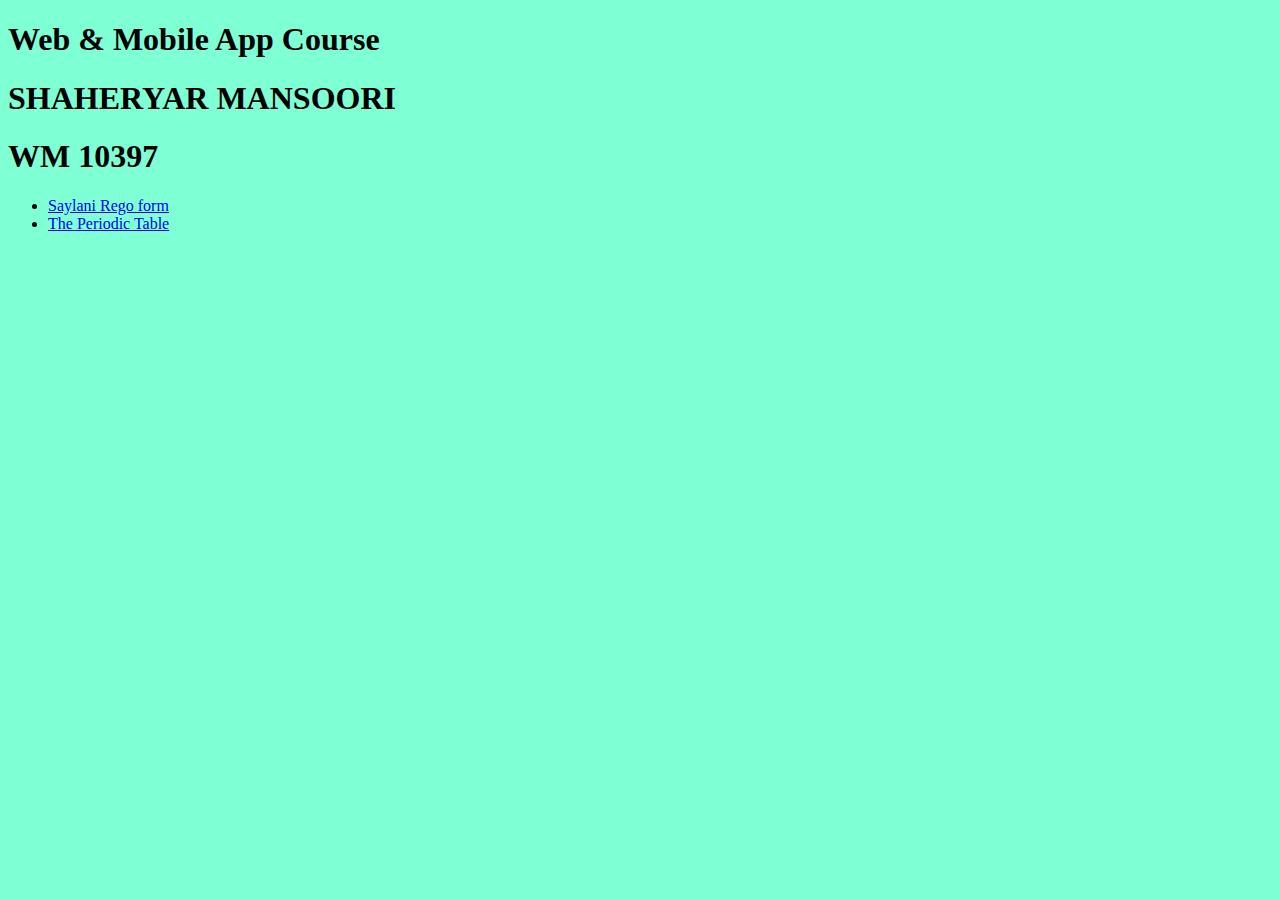
<file: index.html>
<!DOCTYPE html>
<html lang="en">
<head >
      <title>Document</title>
      <link rel="style" href="style.css">
</head>

<body style="background-color: aquamarine;">

    <h1>   Web & Mobile App Course </h1>
    <h1>    SHAHERYAR MANSOORI </h1>
    <h1> WM 10397 </h1>
   
    <ul >
        <li><a href="homee.html">Saylani Rego form</a></li>
        <li> <a href="Periodic.html">The Periodic Table</a></li>
    </ul>
    
</body>
</html>
</file>
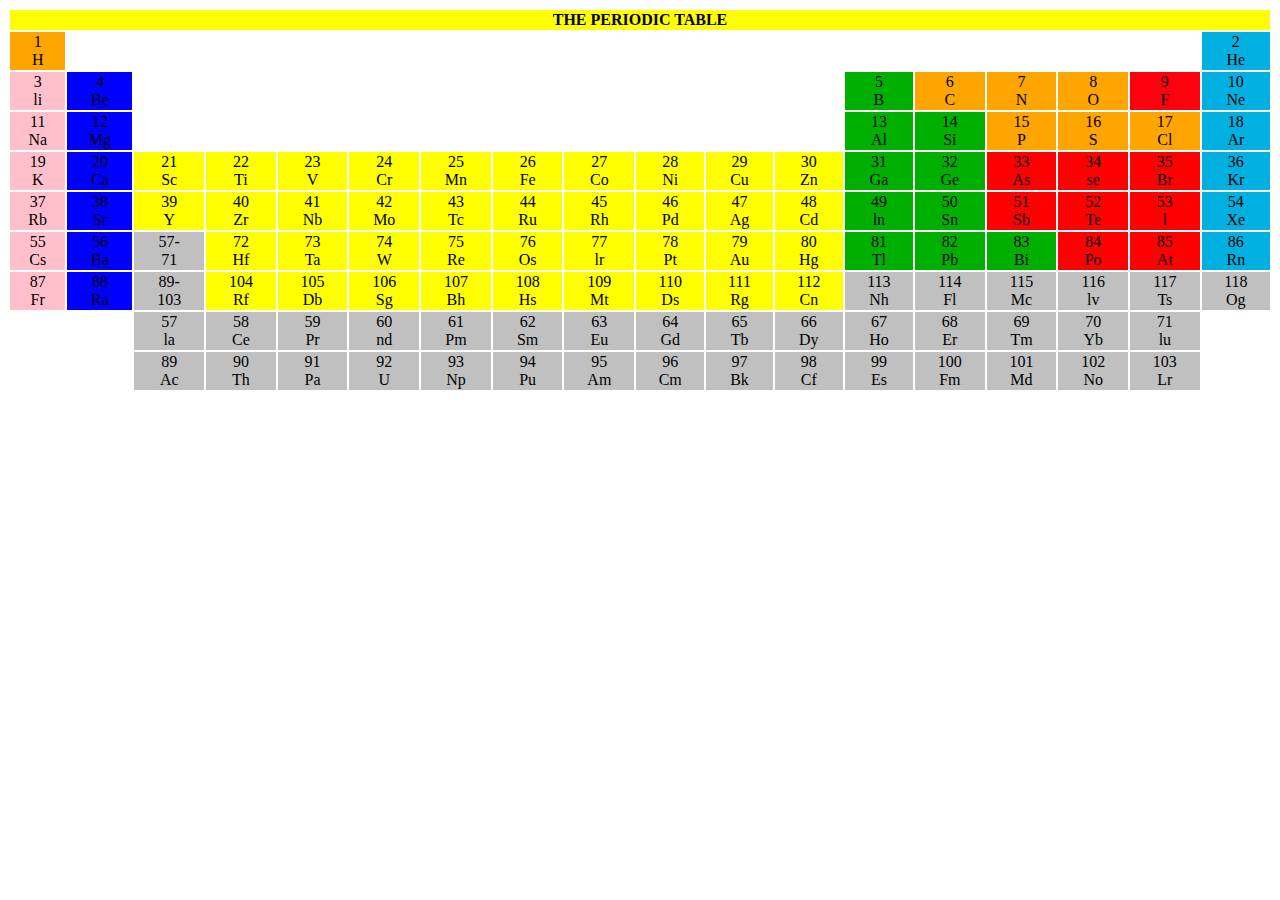
<file: Periodic.html>
<!DOCTYPE html>
<html lang="en">
<head>
    <title>Document</title>
</head>
<body>
    <table align="center" width="100%">
        <tr>
            <th bold colspan="18" bgcolor="YELLOw">THE PERIODIC TABLE</th>
        </tr>
        <tr>
            <td bgcolor="orange" align="center">1<br>H</td>
             <td colspan="16"></td>
            <td bgcolor="sky blue"align="center">2<br>He</td>
        </tr>
        <tr>
            <td bgcolor="pink"align="center">3<br>li</td>
            <td bgcolor="blue"align="center">4<br>Be</td>
            <td colspan="10"align="center"></td>
            <td bgcolor="light brown"align="center">5<br>B</td>
            <td bgcolor="orange"align="center">6<br>C</td>
            <td bgcolor="orange"align="center">7<br>N</td>
            <td bgcolor="orange"align="center">8<br>O</td>
            <td bgcolor="off white"align="center">9<br>F</td>
            <td bgcolor="sky blue"align="center">10<br>Ne</td>
        </tr>
        <tr>
            <td bgcolor="pink"align="center">11<br>Na</td>
            <td bgcolor="blue"align="center">12<br>Mg</td>
            <td colspan="10"></td>
            <td bgcolor="light brown"align="center">13<br>Al</td>
            <td bgcolor="light brown"align="center">14<br>Si</td>
            <td bgcolor="orange"align="center">15<br>P</td>
            <td bgcolor="orange"align="center">16<br>S</td>
            <td bgcolor="orange"align="center">17<br>Cl</td>
            <td bgcolor="sky blue"align="center">18<br>Ar</td>
        </tr>
        <tr>
            <td bgcolor="pink"align="center">19<br>K</td>
            <td bgcolor="blue"align="center">20<br>Ca</td>
            <td bgcolor="yellow"align="center">21<br>Sc</td>
            <td bgcolor="yellow"align="center">22<br>Ti</td>
            <td bgcolor="yellow"align="center">23<br>V</td>
            <td bgcolor="yellow"align="center">24<br>Cr</td>
            <td bgcolor="yellow"align="center">25<br>Mn</td>
            <td bgcolor="yellow"align="center">26<br>Fe</td>
            <td bgcolor="yellow"align="center">27<br>Co</td>
            <td bgcolor="yellow"align="center">28<br>Ni</td>
            <td bgcolor="yellow"align="center">29<br>Cu</td>
            <td bgcolor="yellow"align="center">30<br>Zn</td>
            <td bgcolor="light brown"align="center">31<br>Ga</td>
            <td bgcolor="light brown"align="center">32<br>Ge</td>
            <td bgcolor="red"align="center">33<br>As</td>
            <td bgcolor="red"align="center">34<br>se</td>
            <td bgcolor="red"align="center">35<br>Br</td>
            <td bgcolor="sky blue"align="center">36<br>Kr</td>
        </tr>
        <tr>
            <td bgcolor="pink"align="center">37<br>Rb</td>
            <td bgcolor="blue"align="center">38<br>Sr</td>
            <td bgcolor="yellow"align="center">39<br>Y</td>
            <td bgcolor="yellow"align="center">40<br>Zr</td>
            <td bgcolor="yellow"align="center">41<br>Nb</td>
            <td bgcolor="yellow"align="center">42<br>Mo</td>
            <td bgcolor="yellow"align="center">43<br>Tc</td>
            <td bgcolor="yellow"align="center">44<br>Ru</td>
            <td bgcolor="yellow"align="center">45<br>Rh</td>
            <td bgcolor="yellow"align="center">46<br>Pd</td>
            <td bgcolor="yellow"align="center">47<br>Ag</td>
            <td bgcolor="yellow"align="center">48<br>Cd</td>
            <td bgcolor="light brown"align="center">49<br>ln</td>
            <td bgcolor="light brown"align="center">50<br>Sn</td>
            <td bgcolor="red"align="center">51<br>Sb</td>
            <td bgcolor="red"align="center">52<br>Te</td>
            <td bgcolor="red"align="center">53<br>l</td>
            <td bgcolor="sky blue"align="center">54<br>Xe</td>
        </tr>
        <tr>
            <td bgcolor="pink"align="center">55<br>Cs</td>
            <td bgcolor="blue"align="center">56<br>Ba</td>
            <td bgcolor="silver"align="center">57-<br>71</td>
            <td bgcolor="yellow"align="center">72<br>Hf</td>
            <td bgcolor="yellow"align="center">73<br>Ta</td>
            <td bgcolor="yellow"align="center">74<br>W</td>
            <td bgcolor="yellow"align="center">75<br>Re</td>
            <td bgcolor="yellow"align="center">76<br>Os</td>
            <td bgcolor="yellow"align="center">77<br>lr</td>
            <td bgcolor="yellow"align="center">78<br>Pt</td>
            <td bgcolor="yellow"align="center">79<br>Au</td>
            <td bgcolor="yellow"align="center">80<br>Hg</td>
            <td bgcolor="light brown"align="center">81<br>Tl</td>
            <td bgcolor="light brown"align="center">82<br>Pb</td>
            <td bgcolor="light brown"align="center">83<br>Bi</td>
            <td bgcolor="red"align="center">84<br>Po</td>
            <td bgcolor="red"align="center">85<br>At</td>
            <td bgcolor="sky blue"align="center">86<br>Rn</td>
        </tr>
        <tr>
            <td bgcolor="pink" rowspan="1"align="center">87<br>Fr</td>
            <td bgcolor="blue"align="center">88<br>Ra</td>
            <td bgcolor="silver"align="center">89-<br>103</td>
            <td bgcolor="yellow"align="center">104<br>Rf</td>
            <td bgcolor="yellow"align="center">105<br>Db</td>
            <td bgcolor="yellow"align="center">106<br>Sg</td>
            <td bgcolor="yellow"align="center">107<br>Bh</td>
            <td bgcolor="yellow"align="center">108<br>Hs</td>
            <td bgcolor="yellow"align="center">109<br>Mt</td>
            <td bgcolor="yellow"align="center">110<br>Ds</td>
            <td bgcolor="yellow"align="center">111<br>Rg</td>
            <td bgcolor="yellow"align="center">112<br>Cn</td>
            <td bgcolor="silver"align="center">113<br>Nh</td>
            <td bgcolor="silver"align="center">114<br>Fl</td>
            <td bgcolor="silver"align="center">115<br>Mc</td>
            <td bgcolor="silver"align="center">116<br>lv</td>
            <td bgcolor="silver"align="center">117<br>Ts</td>
            <td bgcolor="silver"align="center">118<br>Og</td>
        </tr>
        <tr>
            <td colspan="2" rowspan="2"></td>
            <td bgcolor="silver"align="center">57<br>la</td>
            <td bgcolor="silver"align="center">58<br>Ce</td>
            <td bgcolor="silver"align="center">59<br>Pr</td>
            <td bgcolor="silver"align="center">60<br>nd</td>
            <td bgcolor="silver"align="center">61<br>Pm</td>
            <td bgcolor="silver"align="center">62<br>Sm</td>
            <td bgcolor="silver"align="center">63<br>Eu</td>
            <td bgcolor="silver"align="center">64<br>Gd</td>
            <td bgcolor="silver"align="center">65<br>Tb</td>
            <td bgcolor="silver"align="center">66<br>Dy</td>
            <td bgcolor="silver"align="center">67<br>Ho</td>
            <td bgcolor="silver"align="center">68<br>Er</td>
            <td bgcolor="silver"align="center">69<br>Tm</td>
            <td bgcolor="silver"align="center">70<br>Yb</td>
            <td bgcolor="silver"align="center">71<br>lu</td>
            
        </tr>
        <tr>
             
             <td bgcolor="silver"align="center">89<br>Ac</td>
             <td bgcolor="silver"align="center">90<br>Th</td>
             <td bgcolor="silver"align="center">91<br>Pa</td>
             <td bgcolor="silver"align="center">92<br>U</td>
             <td bgcolor="silver"align="center">93<br>Np</td>
             <td bgcolor="silver"align="center">94<br>Pu</td>
             <td bgcolor="silver"align="center">95<br>Am</td>
             <td bgcolor="silver"align="center">96<br>Cm</td>
             <td bgcolor="silver"align="center">97<br>Bk</td>
             <td bgcolor="silver"align="center">98<br>Cf</td>
             <td bgcolor="silver"align="center">99<br>Es</td>
             <td bgcolor="silver"align="center">100<br>Fm</td>
             <td bgcolor="silver"align="center">101<br>Md</td>
             <td bgcolor="silver"align="center">102<br>No</td>
             <td bgcolor="silver"align="center">103<br>Lr</td>
            
        </tr>

    </table>
</body>
</html>
</file>
<file: style.css>
p {
    color: blue;
    text-align: center;
}
h1 {
    color: blue; font-style: italic;
    text-align: center;
}

div {
    background-color:rgba(0, 102, 255, 0.986);
    
}
table {
    text-align: center;
   text-align: left;
       
}
</file>
